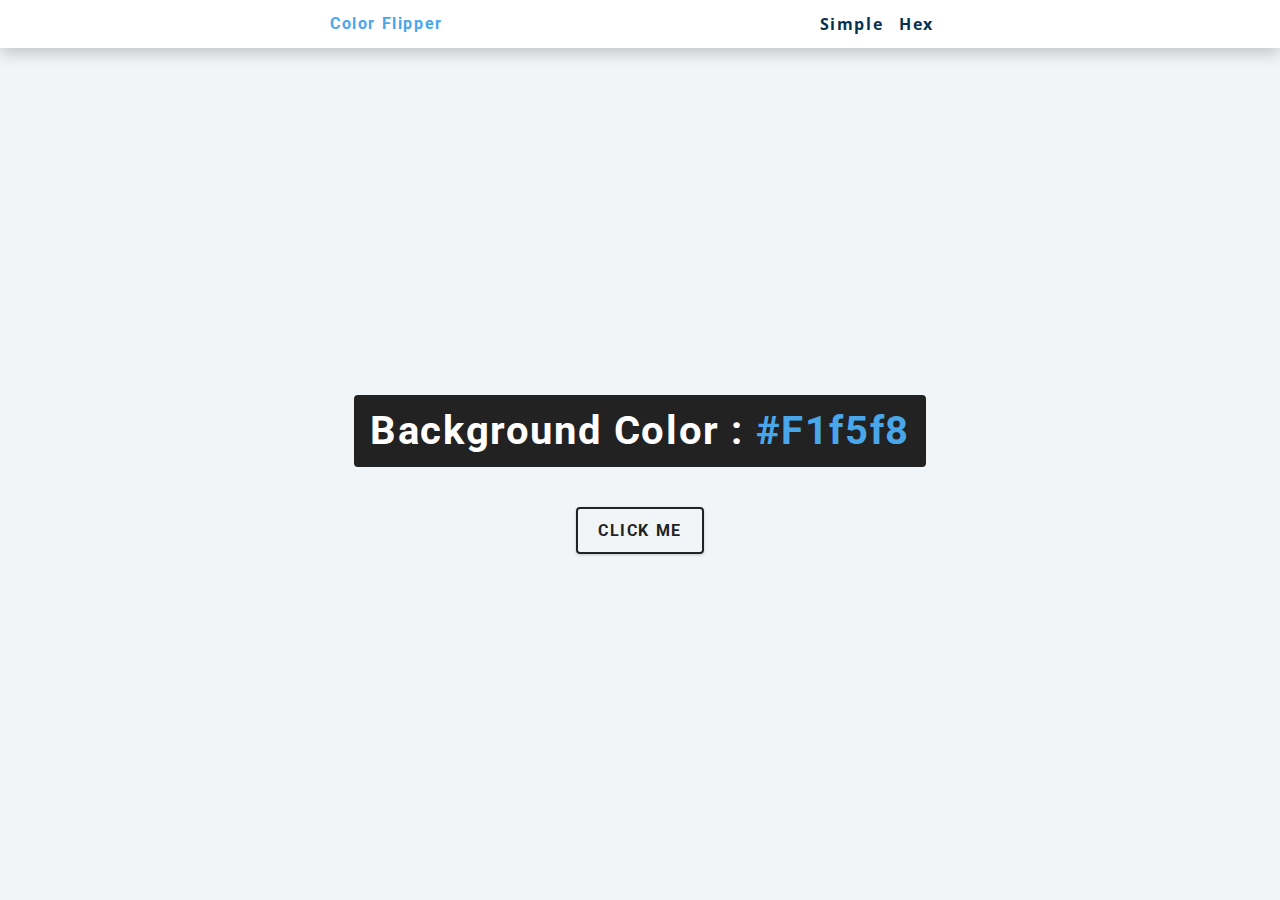
<file: SIMPLE/index.html>
<!DOCTYPE html>
<html lang="en">
  <head>
    <meta charset="UTF-8" />
    <meta name="viewport" content="width=device-width, initial-scale=1.0" />
    <title>Color Flipper || Simple</title>

    <!-- styles -->
    <link rel="stylesheet" href="styles.css" />
  </head>
  <body>
    <nav>
      <div class="nav-center">
        <h4>color flipper</h4>
        <ul class="nav-links">
          <li><a href="./index.html">simple</a></li>
          <li><a href="../color2.html">hex</a></li>
        </ul>
      </div>
    </nav>
    <main>
      <div class="container">
        <h2>background color : <span class="color">#f1f5f8</span></h2>
        <button class="btn btn-hero" id="btn">click me</button>
      </div>
    </main>
    <!-- javascript -->
    <script src="app.js"></script>
  </body>
</html>
</file>
<file: SIMPLE/styles.css>
/*
=============== 
Fonts
===============
*/
@import url("https://fonts.googleapis.com/css?family=Open+Sans|Roboto:400,700&display=swap");

/*
=============== 
Variables
===============
*/

:root {
  /* dark shades of primary color*/
  --clr-primary-1: hsl(205, 86%, 17%);
  --clr-primary-2: hsl(205, 77%, 27%);
  --clr-primary-3: hsl(205, 72%, 37%);
  --clr-primary-4: hsl(205, 63%, 48%);
  /* primary/main color */
  --clr-primary-5: hsl(205, 78%, 60%);
  /* lighter shades of primary color */
  --clr-primary-6: hsl(205, 89%, 70%);
  --clr-primary-7: hsl(205, 90%, 76%);
  --clr-primary-8: hsl(205, 86%, 81%);
  --clr-primary-9: hsl(205, 90%, 88%);
  --clr-primary-10: hsl(205, 100%, 96%);
  /* darkest grey - used for headings */
  --clr-grey-1: hsl(209, 61%, 16%);
  --clr-grey-2: hsl(211, 39%, 23%);
  --clr-grey-3: hsl(209, 34%, 30%);
  --clr-grey-4: hsl(209, 28%, 39%);
  /* grey used for paragraphs */
  --clr-grey-5: hsl(210, 22%, 49%);
  --clr-grey-6: hsl(209, 23%, 60%);
  --clr-grey-7: hsl(211, 27%, 70%);
  --clr-grey-8: hsl(210, 31%, 80%);
  --clr-grey-9: hsl(212, 33%, 89%);
  --clr-grey-10: hsl(210, 36%, 96%);
  --clr-white: #fff;
  --clr-red-dark: hsl(360, 67%, 44%);
  --clr-red-light: hsl(360, 71%, 66%);
  --clr-green-dark: hsl(125, 67%, 44%);
  --clr-green-light: hsl(125, 71%, 66%);
  --clr-black: #222;
  --ff-primary: "Roboto", sans-serif;
  --ff-secondary: "Open Sans", sans-serif;
  --transition: all 0.3s linear;
  --spacing: 0.1rem;
  --radius: 0.25rem;
  --light-shadow: 0 5px 15px rgba(0, 0, 0, 0.1);
  --dark-shadow: 0 5px 15px rgba(0, 0, 0, 0.2);
  --max-width: 1170px;
  --fixed-width: 620px;
}
/*
=============== 
Global Styles
===============
*/

*,
::after,
::before {
  margin: 0;
  padding: 0;
  box-sizing: border-box;
}
body {
  font-family: var(--ff-secondary);
  background: var(--clr-grey-10);
  color: var(--clr-grey-1);
  line-height: 1.5;
  font-size: 0.875rem;
}
ul {
  list-style-type: none;
}
a {
  text-decoration: none;
}
h1,
h2,
h3,
h4 {
  letter-spacing: var(--spacing);
  text-transform: capitalize;
  line-height: 1.25;
  margin-bottom: 0.75rem;
  font-family: var(--ff-primary);
}
h1 {
  font-size: 3rem;
}
h2 {
  font-size: 2rem;
}
h3 {
  font-size: 1.25rem;
}
h4 {
  font-size: 0.875rem;
}
p {
  margin-bottom: 1.25rem;
  color: var(--clr-grey-5);
}
@media screen and (min-width: 800px) {
  h1 {
    font-size: 4rem;
  }
  h2 {
    font-size: 2.5rem;
  }
  h3 {
    font-size: 1.75rem;
  }
  h4 {
    font-size: 1rem;
  }
  body {
    font-size: 1rem;
  }
  h1,
  h2,
  h3,
  h4 {
    line-height: 1;
  }
}
/*  global classes */

/* section */
.section {
  padding: 5rem 0;
}

.section-center {
  width: 90vw;
  margin: 0 auto;
  max-width: 1170px;
}
@media screen and (min-width: 992px) {
  .section-center {
    width: 95vw;
  }
}
main {
  min-height: 100vh;
  display: grid;
  place-items: center;
}

/*
=============== 
Nav
===============
*/
nav {
  background: var(--clr-white);
  height: 3rem;
  display: grid;
  align-items: center;
  box-shadow: var(--dark-shadow);
}
.nav-center {
  width: 90vw;
  max-width: var(--fixed-width);
  margin: 0 auto;
  display: flex;
  align-items: center;
  justify-content: space-between;
}
.nav-center h4 {
  margin-bottom: 0;
  color: var(--clr-primary-5);
}
.nav-links {
  display: flex;
}
nav a {
  text-transform: capitalize;
  font-weight: 700;
  font-size: 1rem;
  color: var(--clr-primary-1);
  letter-spacing: var(--spacing);
  margin-right: 1rem;
}
nav a:hover {
  color: var(--clr-primary-5);
}
/*
=============== 
Container
===============
*/
main {
  min-height: calc(100vh - 3rem);
  display: grid;
  place-items: center;
}
.container {
  text-align: center;
}
.container h2 {
  background: var(--clr-black);
  color: var(--clr-white);
  padding: 1rem;
  border-radius: var(--radius);
  margin-bottom: 2.5rem;
}
.color {
  color: var(--clr-primary-5);
}
.btn-hero {
  font-family: var(--ff-primary);
  text-transform: uppercase;
  background: transparent;
  color: var(--clr-black);
  letter-spacing: var(--spacing);
  display: inline-block;
  font-weight: 700;
  transition: var(--transition);
  border: 2px solid var(--clr-black);
  cursor: pointer;
  box-shadow: 0 1px 3px rgba(0, 0, 0, 0.2);
  border-radius: var(--radius);
  font-size: 1rem;
  padding: 0.75rem 1.25rem;
}
.btn-hero:hover {
  color: var(--clr-white);
  background: var(--clr-black);
}
</file>
